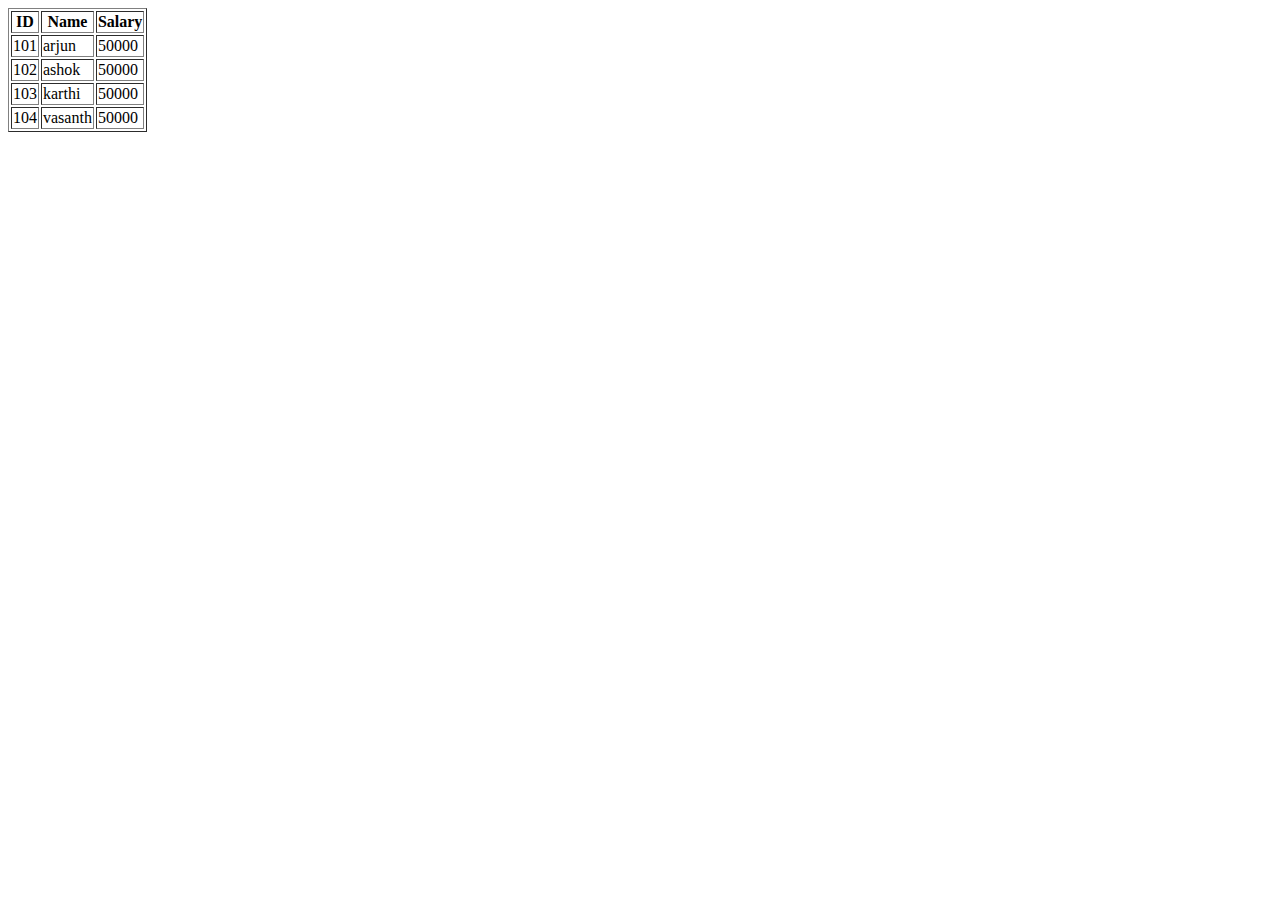
<file: datatable.html>
<html>
<head>
    <title>
        datatable practice
    </title>
</head>
<body>
<table border="1">
    <thead>
        <th>ID</th>
        <th>Name</th>
        <th>Salary</th>
    </thead>
   <tbody>
       <tr>
        <td>101</td>
        <td>arjun</td>
        <td>50000</td>
       </tr>
       <tr>
        <td>102</td>
        <td>ashok</td>
        <td>50000</td>
       </tr>
       <tr>
        <td>103</td>
        <td>karthi</td>
        <td>50000</td>
       </tr>
       <tr>
        <td>104</td>
        <td>vasanth</td>
        <td>50000</td>
       </tr>
   </tbody>
</table>
</body>
</html>
</file>
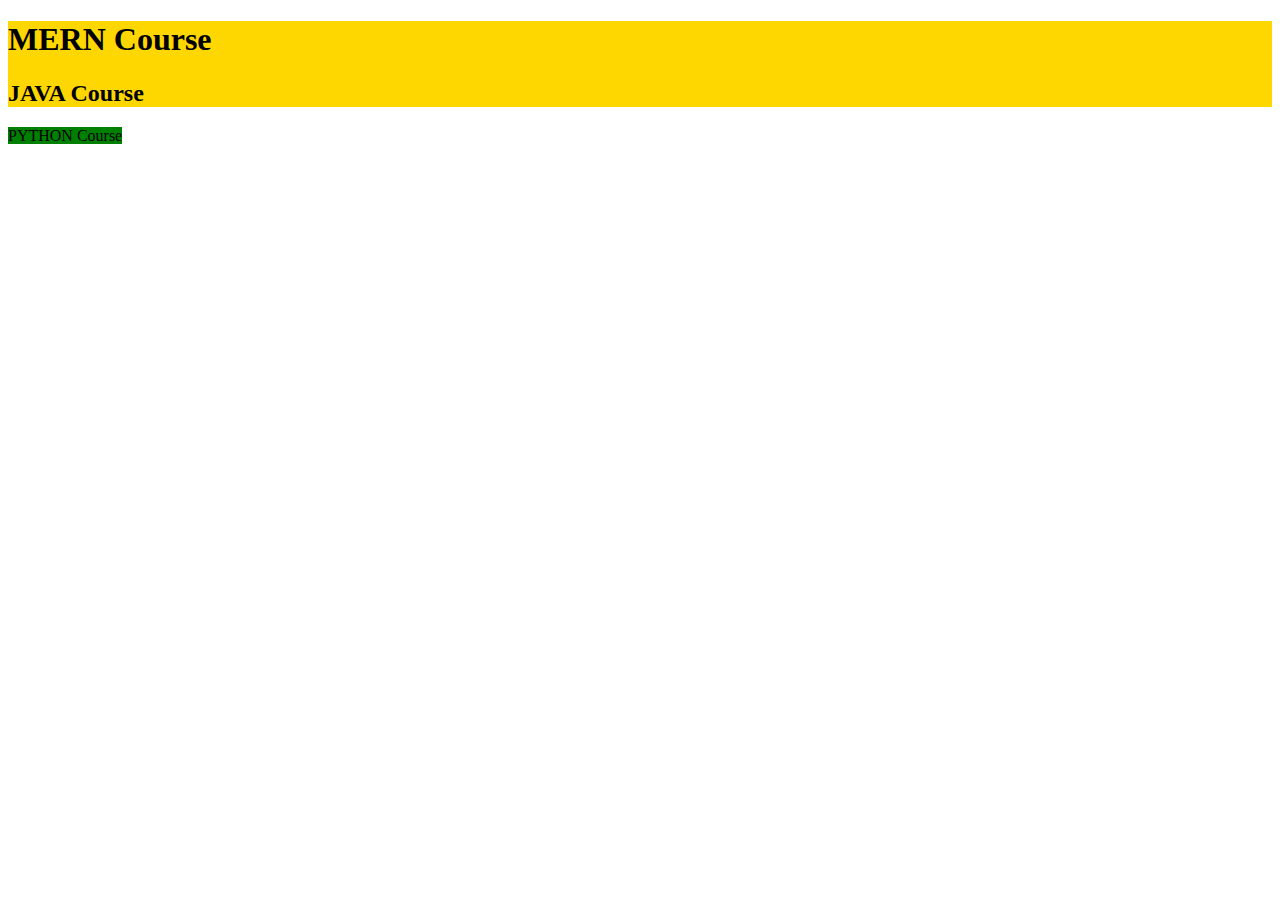
<file: div tag.html>
<!DOCTYPE html>
<html lang="en">
<head>
    <meta charset="UTF-8">
    <meta http-equiv="X-UA-Compatible" content="IE=edge">
    <meta name="viewport" content="width=device-width, initial-scale=1.0">
    <title>Document</title>
</head><title>
    Div tag
</title>
<body>
    <div style="background-color: gold;margin-top: 10px;">
<h1>MERN Course</h1>
<h2>JAVA Course</h2>
    </div>
<span style="background-color: green;">
PYTHON Course
</span>
</body>
</html>
</file>
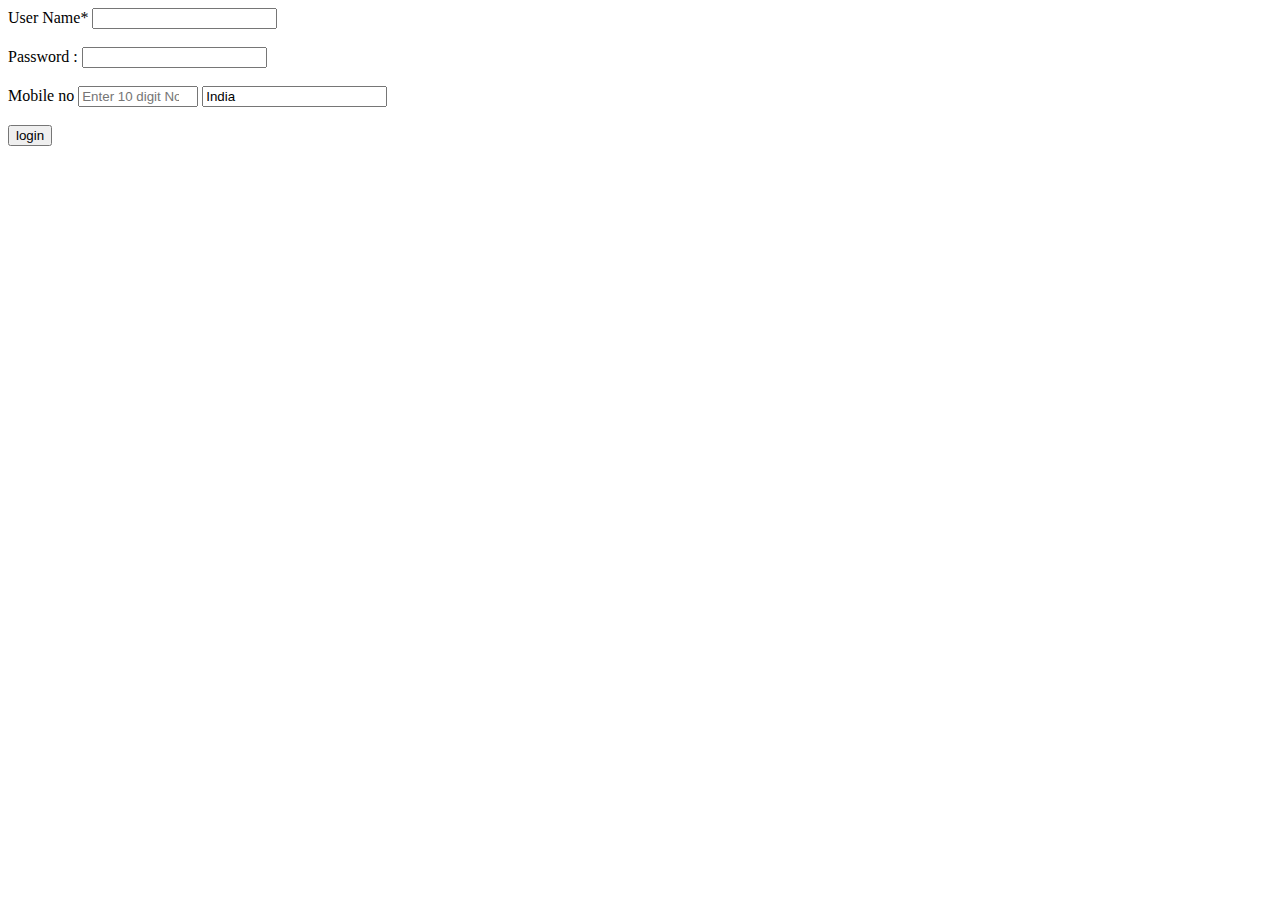
<file: form.html>
<html>
    <head>
        <title>
            Form Tag
        </title>
    </head>
    <body>
        <form action="">
            <label>User Name*</label>
            <input type =text required tabindex="2" /></br></br>
            <div></div>
<label>
    Password :
</label>
<input type="password" tabindex="3" required /></br></br>
<label>Mobile no </label>
<input type="number" tabindex="100" required placeholder="Enter 10 digit No" min="1000000000" max="999999999">
<label>
    <input type="text" value="India"></br></br>
    <button>
        login
    </button>
</label>
</form>
</body>
</html>
</file>
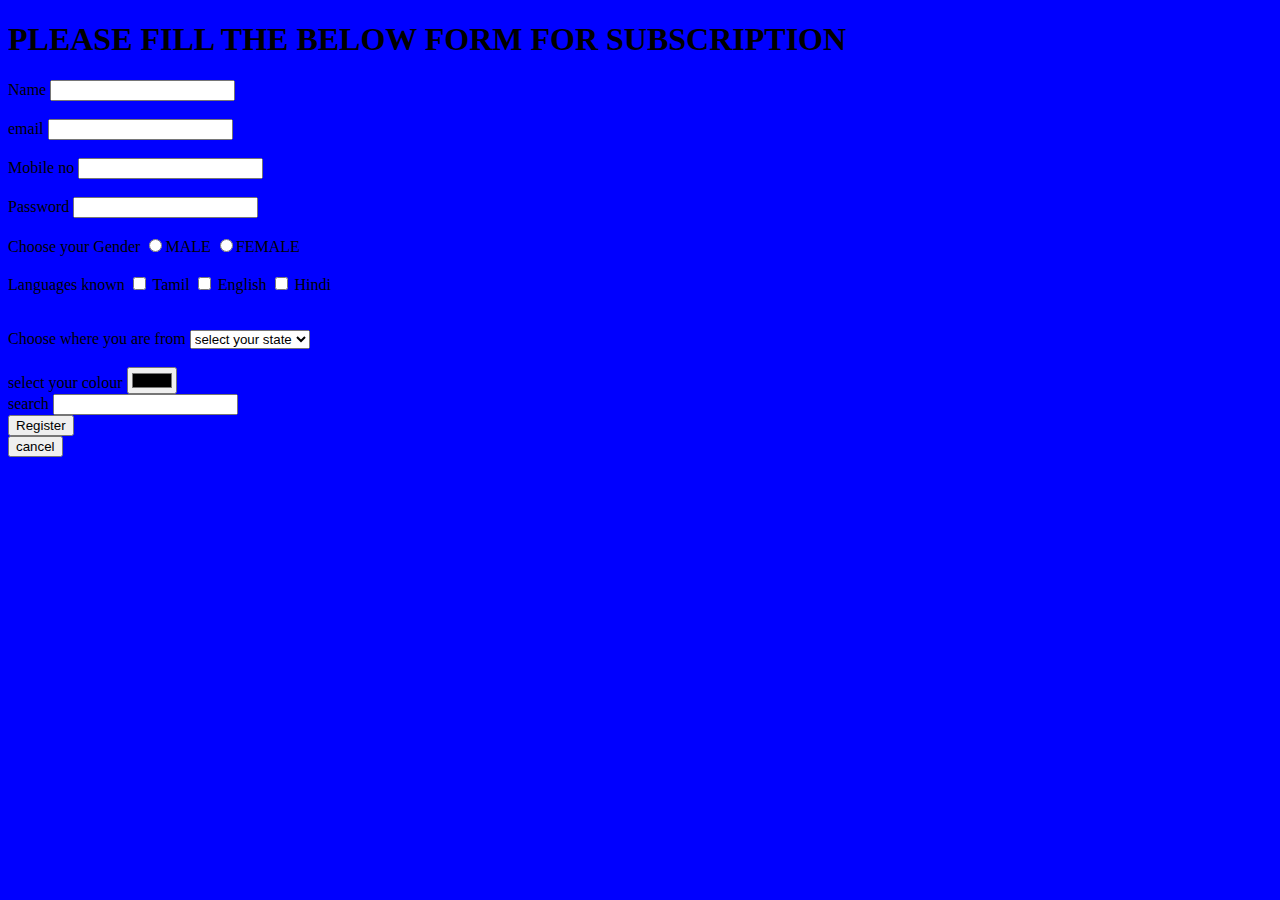
<file: formcreation.html>
<!DOCTYPE html>
<html lang="en">
<head>
    <meta charset="UTF-8">
    <meta http-equiv="X-UA-Compatible" content="IE=edge">
    <meta name="viewport" content="widt h=device-width, initial-scale=1.0">
    <title>Document</title>
</head>
<body bgcolor="BLUE"> 
    <h1>PLEASE FILL THE BELOW FORM FOR SUBSCRIPTION </h1>
    <form>
        <div>
            <label>Name</label>
            <input type="text" required>
        </div> <br>
         
        <div>
            <label>email</label>
            <input type="email" required>
        </div> <br>

        <div>
            <label>Mobile no</label>
            <input type="number" required>
        </div> <br> 

        <div>
            <label>Password</label>
            <input type="password" required>
        </div> <br>

        <div>
            <label>Choose your Gender</label>
            <input type="radio" name="hi" required>MALE
            <input type="radio" name="hi" required>FEMALE
        </div> <br>

        <div>
            <label>Languages known</label>
            <input type="checkbox" required> Tamil
            <input type="checkbox" required> English
            <input type="checkbox" required> Hindi
        </div> <br> <br>

        <div>
            <label>Choose where you are from</label>

            <select>
                <option value="Tamil nadu">select your state</option>
                    <option value="Tamil nadu">T.N</option>
                    <option value="Karnataka">K.A</option>
                    <option value="kerala">K.E</option>
                    <option value="Andhra pradesh">A.P</option>
                    <option value="Jammu and Kashmir">J.K</option>
            </select></div><br>

        <div> 
        <label> select your colour </label>
         <input type="color"></div>
         <div>
            <label>search</label>
            <input type="search"> </div>
            <div>

                <input type="submit" value="Register">
            </div>
            <div>
                <input type="reset" value="cancel">
            </div>

    </form>
    
</body>
</html>
</file>
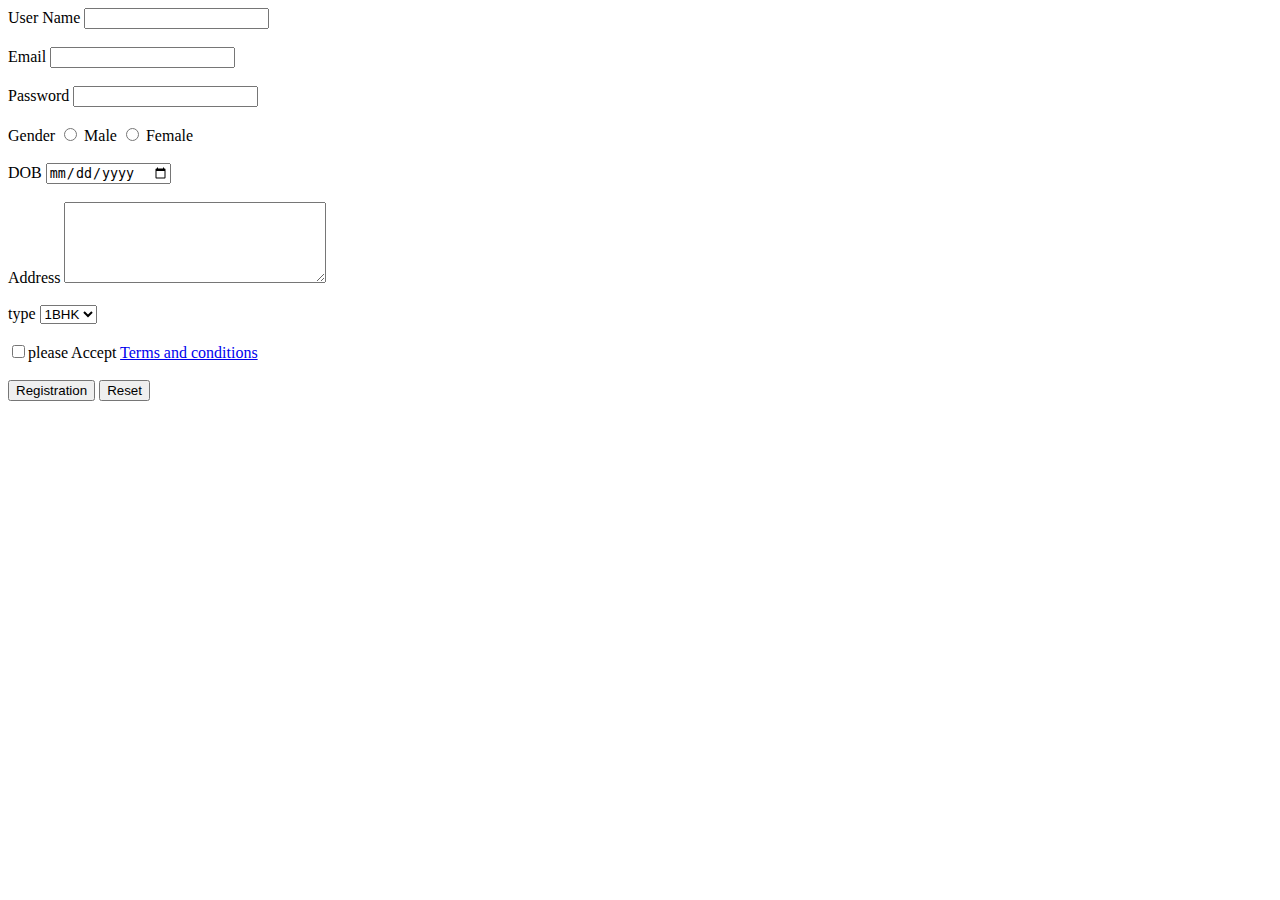
<file: login registration form.html>
<!DOCTYPE html>
<html lang="en">
<head>
    <meta charset="UTF-8">
    <meta http-equiv="X-UA-Compatible" content="IE=edge">
    <meta name="viewport" content="width=device-width, initial-scale=1.0">
    <title>Document</title>
</head>
<title>
    Registration Page | TNSTC
</title>
<body>
    <label> User Name</label>
    <input type="text" required tabindex="1" /> <br/><br/>
    <label>Email</label>
    <input type="email"/> <br/><br/>
    <label>Password</label>
    <input type="password"/> <br/><br/>
    <label>Gender</label>
    <input type="radio"/> Male
    <input type="radio"/> Female<br/><br/>
    <label>DOB</label>
    <input type="date"/> <br/><br/>
    <label>Address</label>
    <textarea cols="30" rows="5"></textarea> <br/> <br/>
    <label>type</label>
    <select>
        <option>1BHK</option>
        <option>2BHK</option>
        <option>3BHK</option>
        </select><br/><br/>
     <input type="checkbox"/>please Accept <a href="http://infosys.com">Terms and conditions</a><br/><br/>
     <button>Registration</button>
     <button>Reset</button>
     </form>
    

</body>
</html>
</file>
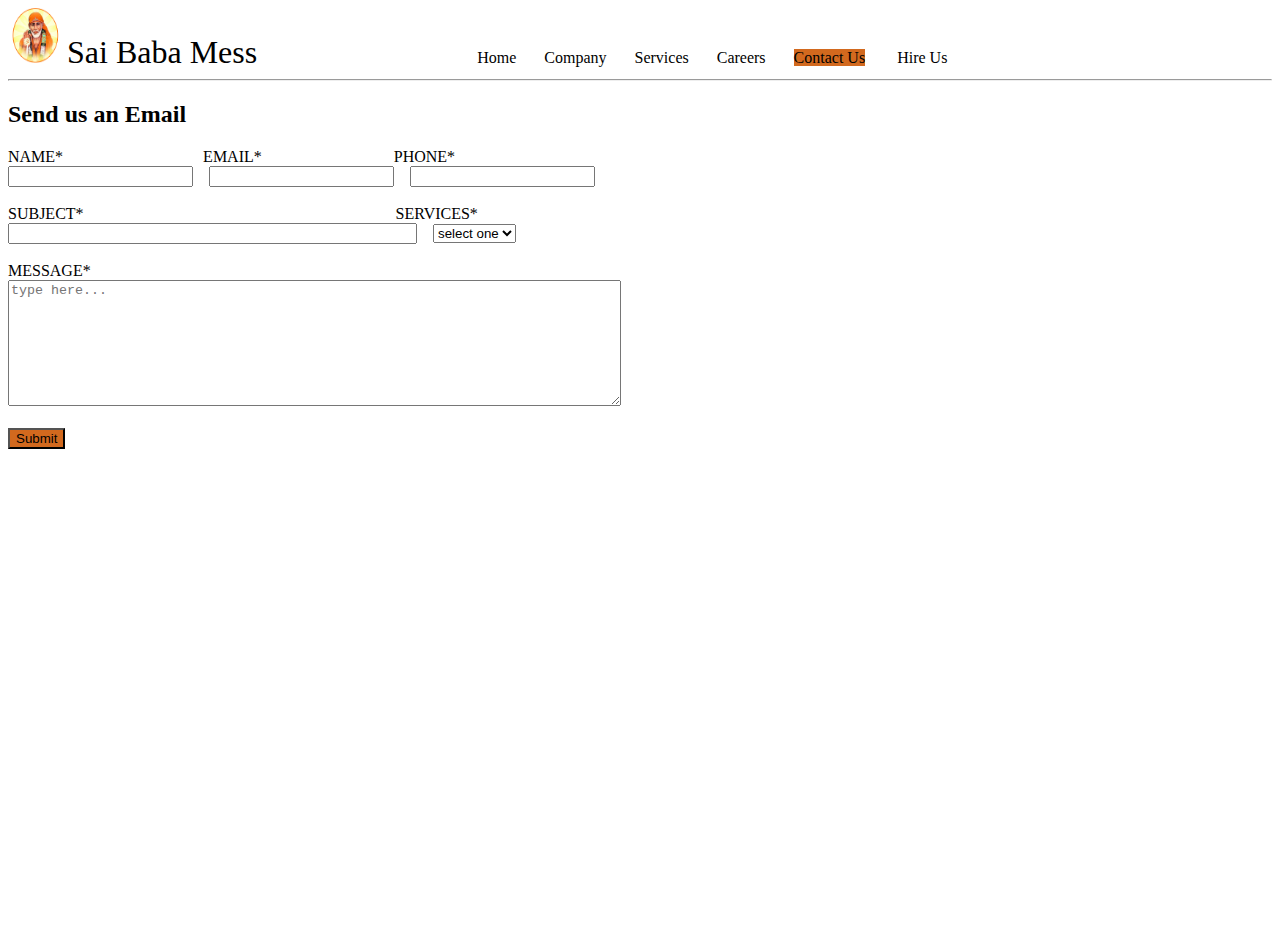
<file: Sai Baba.html>
<!DOCTYPE html>
<html lang="en">
<head>
    <meta charset="UTF-8">
    <meta http-equiv="X-UA-Compatible" content="IE=edge">
    <meta name="viewport" content="width=device-width, initial-scale=1.0">
    <title>Sai Baba Mess</title>
</head>
<body>
    <img src="sai-baba-38413.png" width="55" height="55">
    <label style="font-size: 200%;">Sai Baba Mess</label>&nbsp;&nbsp;&nbsp;&nbsp;
    &nbsp;&nbsp;&nbsp;
    &nbsp;&nbsp;&nbsp;&nbsp;&nbsp;&nbsp;&nbsp;&nbsp;&nbsp;&nbsp;&nbsp;&nbsp;&nbsp;
    &nbsp;&nbsp;&nbsp;&nbsp;&nbsp;&nbsp;&nbsp;&nbsp;&nbsp;&nbsp;&nbsp;
    &nbsp;&nbsp;&nbsp;&nbsp;&nbsp;&nbsp;&nbsp;&nbsp;
    &nbsp;&nbsp;&nbsp;&nbsp;&nbsp;&nbsp;&nbsp;&nbsp;&nbsp;&nbsp;
    <label>Home</label>&nbsp;&nbsp;&nbsp;&nbsp;&nbsp;&nbsp;
    <label>Company</label>&nbsp;&nbsp;&nbsp;&nbsp;&nbsp;&nbsp;
    <label>Services</label>&nbsp;&nbsp;&nbsp;&nbsp;&nbsp;&nbsp;
    <label>Careers</label>&nbsp;&nbsp;&nbsp;&nbsp;&nbsp;&nbsp;
    <label style="background-color: chocolate;">Contact Us</label>&nbsp;&nbsp;
    &nbsp;&nbsp;&nbsp;&nbsp;
    <label>Hire Us</label><hr>
    <div>
        <h2>
            Send us an Email
        </h2>
        <label>NAME*</label>&nbsp;&nbsp;&nbsp;&nbsp;&nbsp;&nbsp;
        &nbsp;&nbsp;&nbsp;&nbsp;&nbsp;&nbsp;&nbsp;&nbsp;&nbsp;&nbsp;&nbsp;
        &nbsp;&nbsp;&nbsp;&nbsp;&nbsp;&nbsp;&nbsp;&nbsp;&nbsp;&nbsp;&nbsp;
        &nbsp;&nbsp;&nbsp;
        <label>EMAIL*</label>&nbsp;&nbsp;&nbsp;&nbsp;&nbsp;&nbsp;&nbsp;
        &nbsp;&nbsp;&nbsp;&nbsp;&nbsp;&nbsp;&nbsp;&nbsp;&nbsp;&nbsp;&nbsp;
        &nbsp;&nbsp;&nbsp;&nbsp;&nbsp;&nbsp;&nbsp;&nbsp;&nbsp;&nbsp;&nbsp;&nbsp;
        <label>PHONE*</label><br>
        <input type="text" required>&nbsp;&nbsp;&nbsp;
        <input type="email" required>&nbsp;&nbsp;&nbsp;
        <input type="number" required>&nbsp;&nbsp;&nbsp;<br><br>
        <label>
            SUBJECT*
        </label>&nbsp;&nbsp;&nbsp;&nbsp;&nbsp;&nbsp;&nbsp;&nbsp;&nbsp;&nbsp;
        &nbsp;&nbsp;&nbsp;&nbsp;&nbsp;&nbsp;&nbsp;&nbsp;&nbsp;&nbsp;&nbsp;
        &nbsp;&nbsp;&nbsp;&nbsp;&nbsp;&nbsp;&nbsp;&nbsp;&nbsp;&nbsp;&nbsp;&nbsp;
        &nbsp;&nbsp;&nbsp;&nbsp;&nbsp;&nbsp;&nbsp;&nbsp;&nbsp;&nbsp;&nbsp;&nbsp;&nbsp;
        &nbsp;&nbsp;&nbsp;&nbsp;&nbsp;&nbsp;&nbsp;&nbsp;&nbsp;&nbsp;&nbsp;&nbsp;&nbsp;&nbsp;
        &nbsp;&nbsp;&nbsp;&nbsp;&nbsp;&nbsp;&nbsp;&nbsp;&nbsp;&nbsp;&nbsp;
        <label>SERVICES*</label><br>
        <input type="text" size="48" required>&nbsp;&nbsp;&nbsp;
        <select>
            <option disabled selected>select one </option>
            <option>1</option>
            <option>2</option>
            <option>3</option>
            <option>4</option>
        </select><br><br>
        <label>
            MESSAGE*
        </label><br>
        <textarea cols="74" rows="8" placeholder="type here..." required></textarea><br><br>
        <input type="submit" style="background-color: chocolate;"/><br><br>

        <iframe src="https://www.google.com/maps/embed?pb=!1m18!1m12!1m3!1d31232.4432456435!2d79.71879342171079!3d11.901230491008144!2m3!1f0!2f0!3f0!3m2!1i1024!2i768!4f13.1!3m3!1m2!1s0x3a53601abbc3338b%3A0x225e2ec8480acf49!2sSri%20Saibaba%20Mess!5e0!3m2!1sen!2sin!4v1677880050914!5m2!1sen!2sin" width="600" height="450" style="border:0;" allowfullscreen="" loading="lazy" referrerpolicy="no-referrer-when-downgrade"></iframe>







    </div>
</body>
</html>
</file>
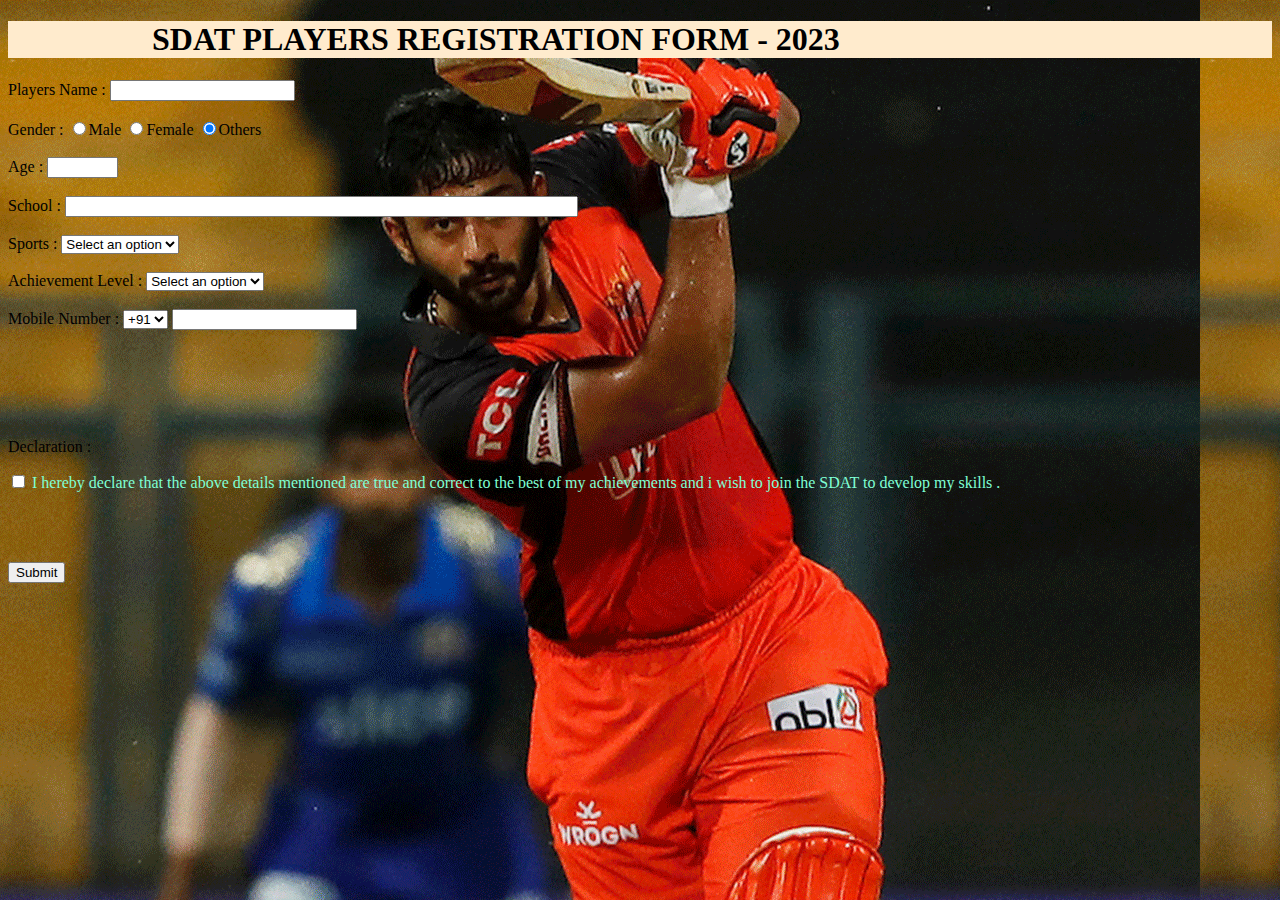
<file: SDAT Registration Form.html>
<!DOCTYPE html>
<html lang="en">
<head>
    <meta charset="UTF-8">
    <meta http-equiv="X-UA-Compatible" content="IE=edge">
    <meta name="viewport" content="width=device-width, initial-scale=1.0">
    <title>
        SDAT Registration Form
    </title>
</head>
<body background="Rahul tripathi.png">
    <h1 style="background-color: blanchedalmond;">
     &nbsp;&nbsp;&nbsp;&nbsp;&nbsp;&nbsp;&nbsp;&nbsp;&nbsp;&nbsp;
     &nbsp;&nbsp;&nbsp;&nbsp;&nbsp;&nbsp; SDAT PLAYERS REGISTRATION FORM - 2023
    </h1>
    <label>
        Players Name :
    </label>
    <input type="text"/></br></br>
    <label>
        Gender :
    </label>
    <input type="radio" name="Gender"value="Male"checked>Male
    <input type="radio" name="Gender"value="Female"checked>Female
    <input type="radio" name="Gender"value="Others"checked>Others<br><br>
    <label>
        Age :
    </label>
    <input type="number"min="14"style="width: 5%;" ><br><br>
    <label >
        School :
    </label>
    <input type="text" style="width: 40%"><br><br>
    <label>
        Sports :
    </label>
    <select > 
        <option disabled selected >Select an option  </option>
        <option>CRICKET</option>
        <option>FOOT BALL</option>
        <option>TABLE TENNIS</option>
        <option>HOCKEY</option>
        <option>KHO KHO</option>
        <option>VOLLEY BALL</option>
        <option>RING BALL</option>
        <option>KABBADI</option>
    </select><br><br>
        <label >
            Achievement Level :
        </label>
        <select>
            <option disabled selected >Select an option  </option>
            <option>ZONE</option>
            <option>DISTRICT</option>
            <option>DIVISIONAL</option>
            <option>STATE</option>
            <option>NATIONAL</option>
            </select><br><br>
            <label>
                Mobile Number :
            </label>
            <select>
                <option> +91</option>
            </select>
            <input type="tel"> <br><br><br><br><br><br><br>
            <label>
                Declaration :
            </label>
           
            <p style="color: aquamarine;" >
                <input type="checkbox" required>
                I hereby declare that the above details mentioned are
                 true and correct to the best of my achievements and i wish to join the SDAT to develop my skills .</p><br><br><br>
                 <input type="submit" >
</body>
</html>
</file>
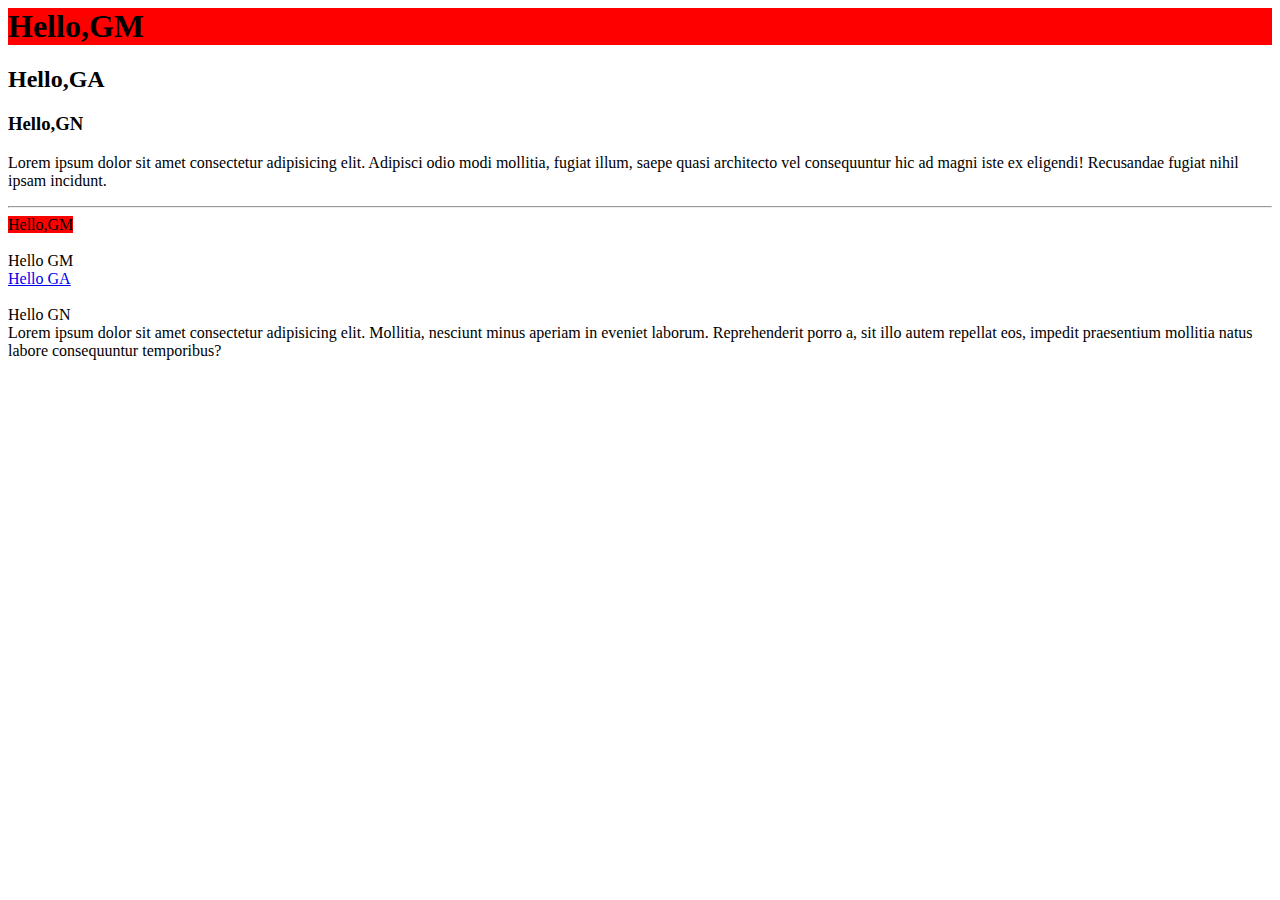
<file: span.html>
<html> 
    <head>
        <title>LEARNING</title>
    </head>
    <body>
        <h1 style="background-color: red; ">Hello,GM</h1>
        <h2>Hello,GA</h2>
        <h3>Hello,GN</h3>
        <p>Lorem ipsum dolor sit amet consectetur adipisicing elit. Adipisci odio modi mollitia, fugiat illum, saepe quasi architecto vel consequuntur hic ad magni iste ex eligendi! Recusandae fugiat nihil ipsam incidunt.</p>
    <hr/>
    <span style="background-color: red;">Hello,GM</span>
    <br/><br/>
    <a>Hello GM </a><br/>
    <a href="viru">Hello GA</a><br/><br/>
    Hello GN <br/>
    <span>Lorem ipsum dolor sit amet consectetur adipisicing elit. Mollitia, nesciunt minus aperiam in eveniet laborum. Reprehenderit porro a, sit illo autem repellat eos, impedit praesentium mollitia natus labore consequuntur temporibus?</span>
    

    </body>
   
    </html>
</file>
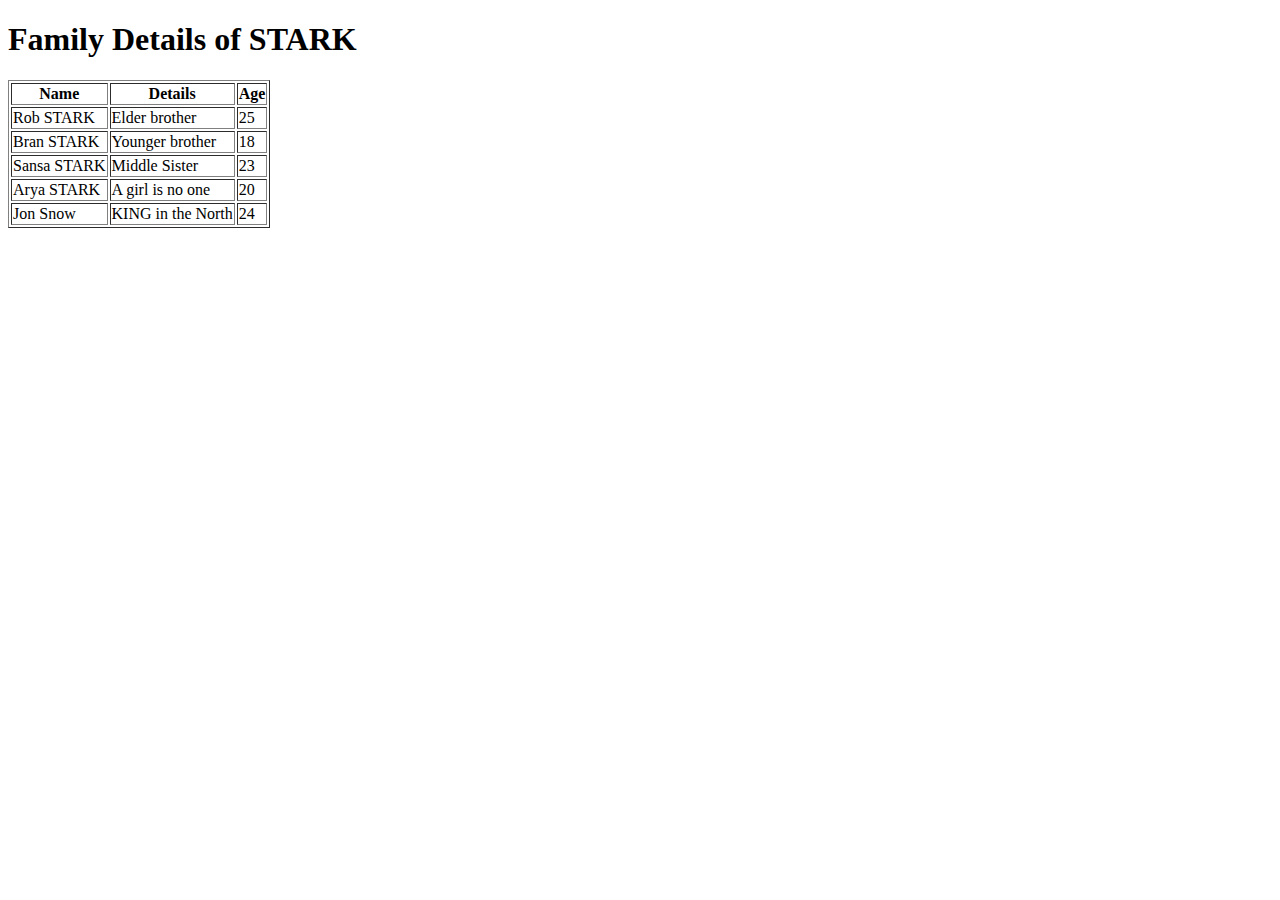
<file: Table.html>
<!DOCTYPE html>
<html lang="en">
<head>
    <meta charset="UTF-8">
    <meta http-equiv="X-UA-Compatible" content="IE=edge">
    <meta name="viewport" content="width=device-width, initial-scale=1.0">
    <title>
        STARK Family Details
    </title>
</head>
<body>
    <h1>Family Details of STARK</h1>
    <table border="1">
     <thead>
        <th>Name</th>
        <th>Details</th>
        <th>Age</th>
     </thead>
     <tbody>
        <tr>
            <td>Rob STARK</td>
            <td>Elder brother</td>
            <td>25</td>
            <tr>
                <td>Bran STARK</td>
                <td>Younger brother</td>
                <td>18</td>
            <tr>
                <td>Sansa STARK</td>
                <td>Middle Sister</td>
                <td>23</td>
            <tr>
                 <td>Arya STARK</td>
                 <td>A girl is no one</td>
                 <td>20</td>
                 <tr>
                    <td>Jon Snow</td>
                    <td>KING in the North</td>
                    <td>24</td>
        </tr>
</body>
</html>
</file>
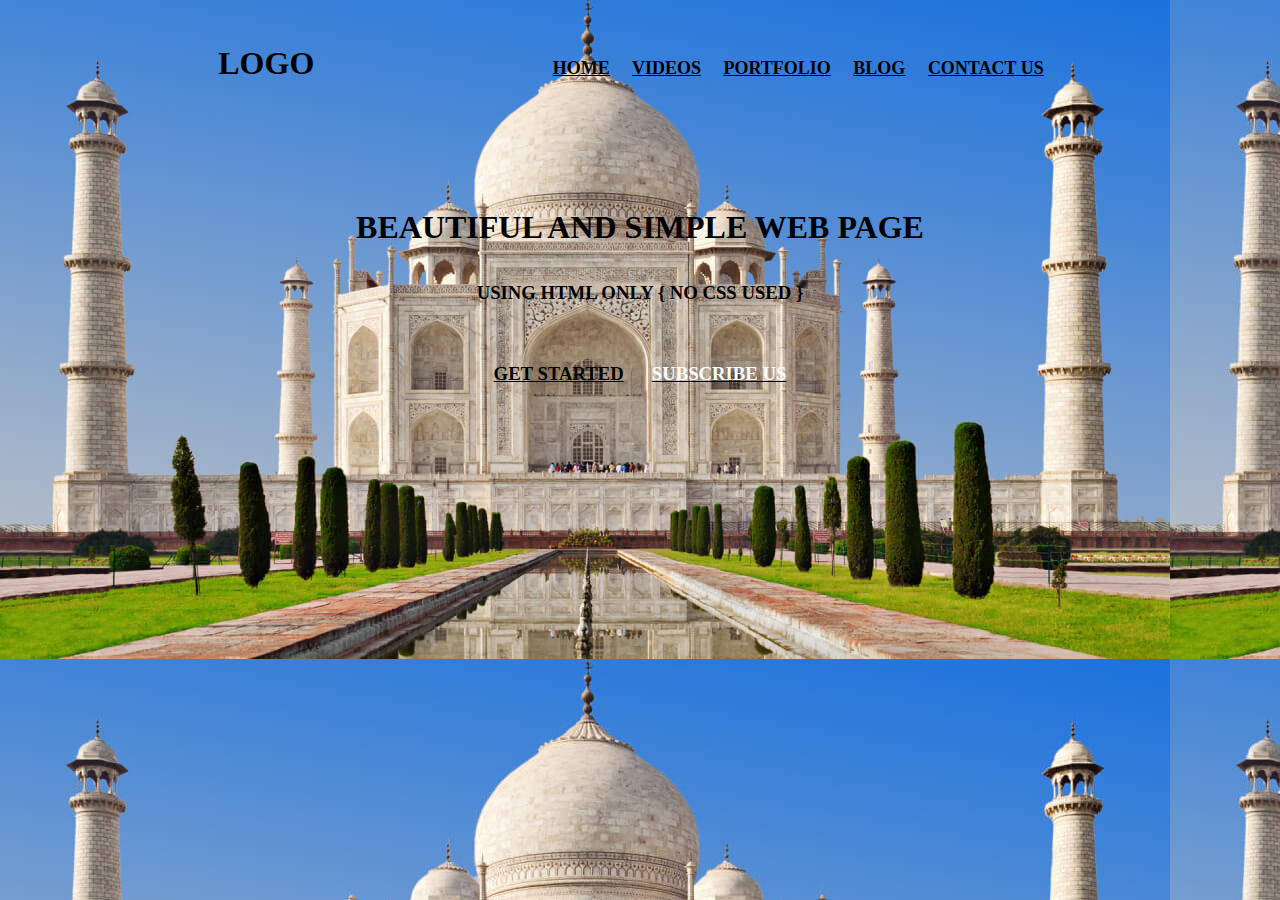
<file: website.html>
<!DOCTYPE html>
<html lang="en">
<head>
    <meta charset="UTF-8">
    <meta http-equiv="X-UA-Compatible" content="IE=edge">
    <meta name="viewport" content="width=device-width, initial-scale=1.0">
    <title> BEAUTIFUL AND SIMPLE WEBSITE USING HTML ONLY</title>
</head>
<body background="Taj-Mahal-.jpg" link="000" alink="017bf5" vlink="000">
</br>
    <h3 align="center">
        <font face="lato" size="6">LOGO</font>
        &nbsp;&nbsp;&nbsp;&nbsp;&nbsp;&nbsp;&nbsp;&nbsp;&nbsp;
        &nbsp;&nbsp;&nbsp;&nbsp;&nbsp;&nbsp;&nbsp;&nbsp;&nbsp;
        &nbsp;&nbsp;&nbsp;&nbsp;&nbsp;&nbsp;&nbsp;&nbsp;&nbsp;
        &nbsp;&nbsp;&nbsp;&nbsp;&nbsp;&nbsp;&nbsp;&nbsp;&nbsp;
        &nbsp;&nbsp;&nbsp;&nbsp;&nbsp;&nbsp;&nbsp;&nbsp;&nbsp;
        <font face="cinzel" size="4">
            <a href="#">HOME</a>&nbsp;&nbsp;&nbsp;&nbsp;
            <a href="#">VIDEOS</a>&nbsp;&nbsp;&nbsp;&nbsp;
            <a href="#">PORTFOLIO</a>&nbsp;&nbsp;&nbsp;&nbsp;
            <a href="#">BLOG</a>&nbsp;&nbsp;&nbsp;&nbsp;
            <a href="#">CONTACT US</a>&nbsp;&nbsp;&nbsp;&nbsp;
        </font>                     
    </h3>
    <br/><br/><br/><br/>
    <h1 align="center">
        <font face="lato" color="#01b7f5" size="7"></font>
        BEAUTIFUL AND SIMPLE WEB PAGE
    </h1>
    <h3 align="center">
        <font face="lato" color="#01b7f5" size="6"></font>
        USING HTML ONLY { NO CSS USED }
    </h3>
    <br/>
    <h3 align="center">
        <a href="#">GET STARTED</a> &nbsp; &nbsp;&nbsp;
        <a href="#">
            <font face="lato" color="#fff">SUBSCRIBE US</a></font>
    </h3>
</body>
</html>
</file>
